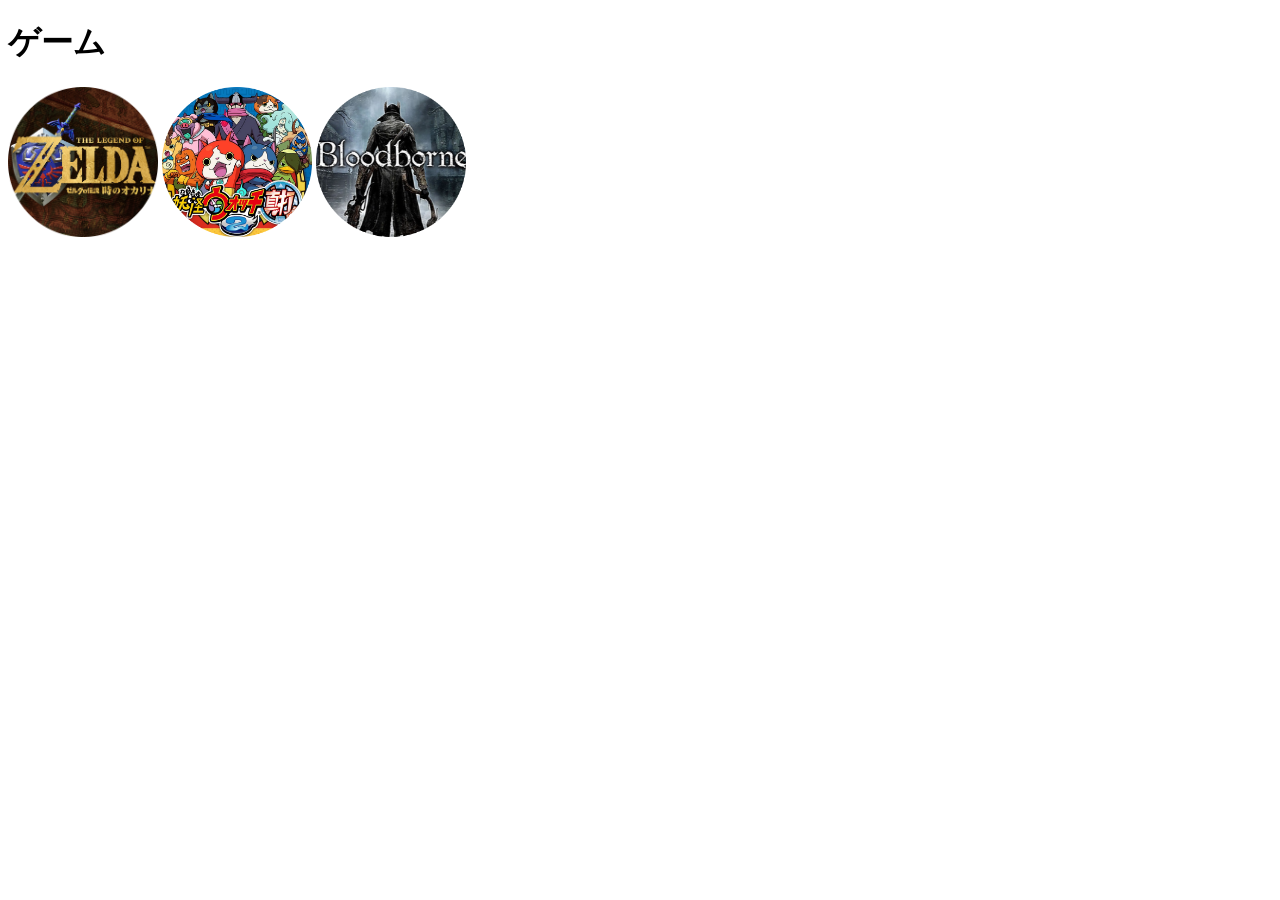
<file: index.html>
<!DOCTYPE html>
<html lang="ja">
<head>
    <meta charset="UTF-8">
    <title>ゲーム</title>
    <link href="css/style.css" rel="stylesheet" type="text/css">
</head>
<body>
    <h1>ゲーム</h1>
    <div>
        <a href="1.html"><img src="images/tokioka.png" alt="ゲームロゴ" class="logo"></a>
        <a href="2.html"><img src="images/shinuti.png" alt="ゲームロゴ" class="logo"></a>
        <a href="3.html"><img src="images/Bloodborne.png" alt="ゲームロゴ" class="logo"></a>
    </div>
</body>
</html>
</file>
<file: css/style.css>
.logo {
    width: 150px;
    height: 150px;
    justify-content: space-between;
}
</file>
